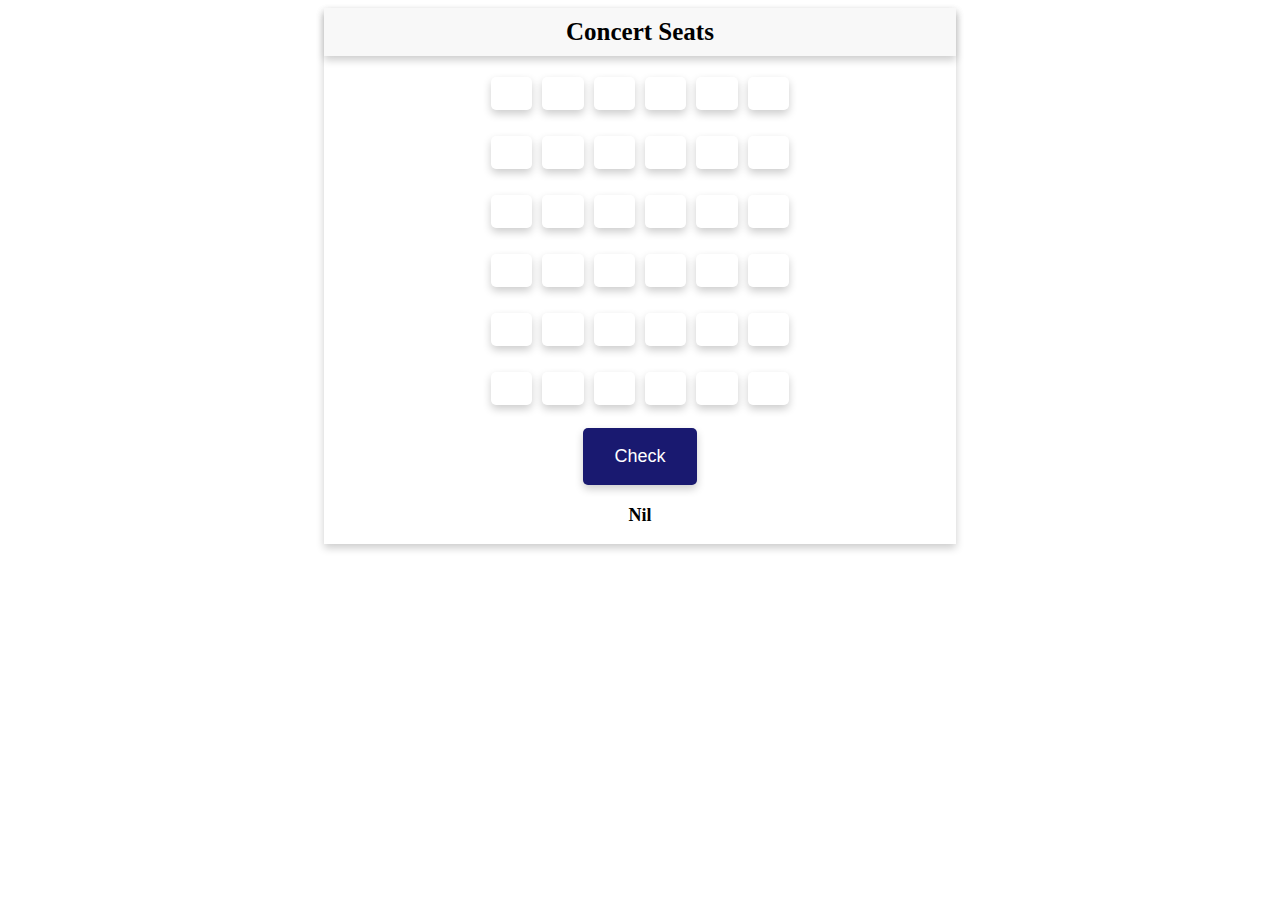
<file: concert/index.html>
<!DOCTYPE html>
<html>
<head>
  <meta charset="utf-8">
  <meta http-equiv="X-UA-Compatible" content="IE=edge">
  <title>Concert Seats</title>
  <link rel="stylesheet" type="text/css" media="screen" href="styles.css">
</head>
<body>
  <div class = "container" id="container">
    <h2 class = "heading">Concert Seats</h2>
      <div class = "sub_container" id = "input_div">
        <p>
        </div>


        <button id="checkButton">Check</button>
        <h3 id="result">Nil</h3>
        <script src="script.js"></script>
      
      </div>
</body>
</html>
</file>
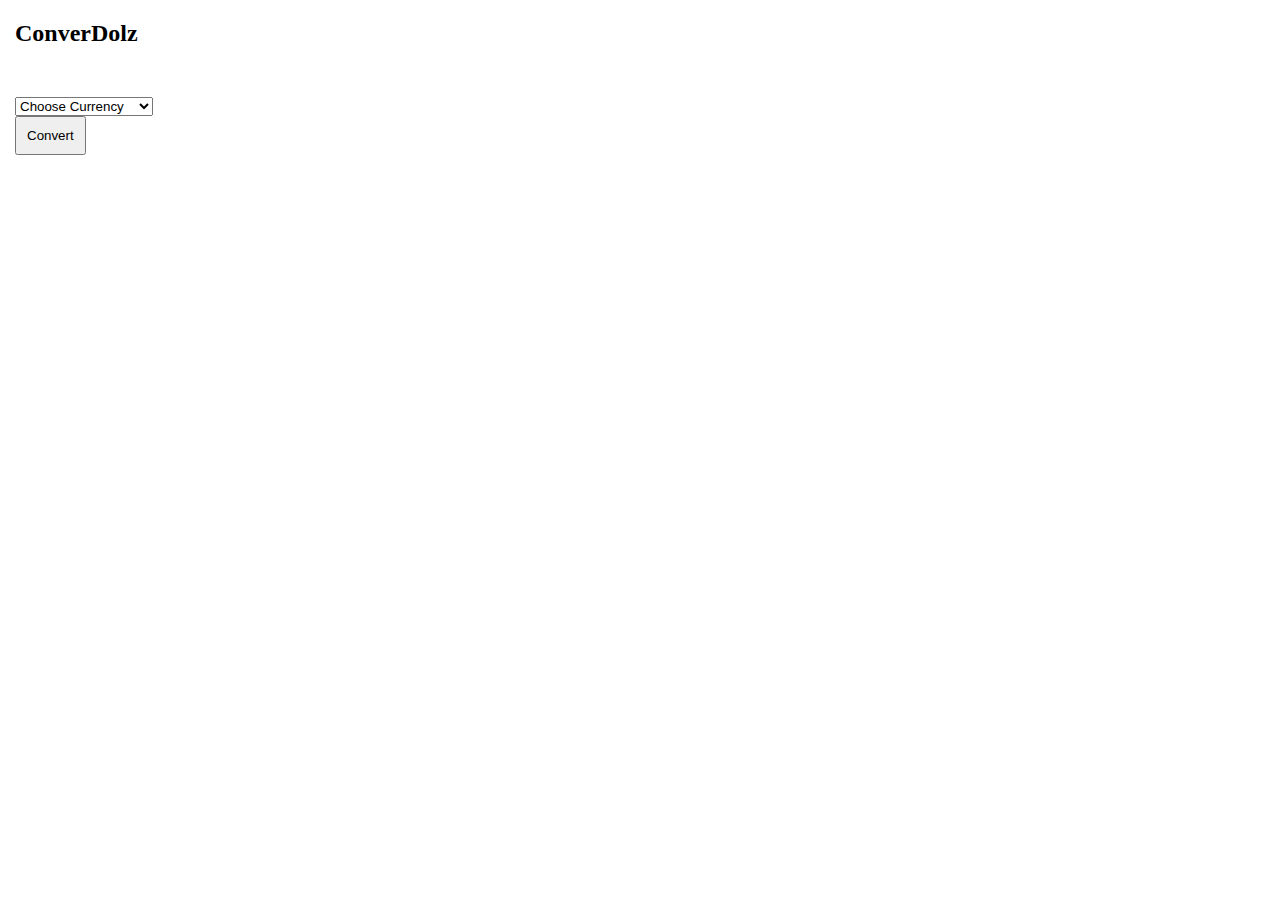
<file: Currency_Converter_Unfinished.html>
<!DOCTYPE html>
<html lang="en">
  <head>
    <meta charset="UTF-8" />
    <meta name="viewport" content="width=device-width, initial-scale=1.0" />
    <meta http-equiv="X-UA-Compatible" content="ie=edge" />

    <title>Mini App</title>

    <style>
      body{
        background-color: white;
      	margin: 15px
      }
      .select{
        margin-top:50px
      }
      .conversion{
        margin:25px 0px 25px 0px
      }
      .btn{
        padding:10px
      }
    </style>
  </head>
  <body>
    <h2>ConverDolz </h2>
    <div class ="select-currency select">
      <select class = "select-text" id="select-currency">
        <option disabled selected >Choose Currency</option>
      </select>
    </div>
    
    <button class = "btn" id = "convert-button">
      Convert
    </button>
    
    <div class = "conversion mdc-elevation--z3">
      
    </div>
    
    <div class = "messages"></div>
    
    <script>
      
      const currencies = [{
        id: 'USD', name: 'US Dollars'
      }, {
        id: 'UGX', name: 'Ugandan Shillings'
      }, {
        id: 'KES', name: 'Kenyan Shillings'
      }, {
        id: 'GHS', name: 'Ghanian Cedi'
      }, {
        id: 'ZAR', name: 'South African Rand'
      }];
      
      const apiBase = 'https://free.currencyconverterapi.com/api/v6/';
      const api = (currency) => `
        ${apiBase}convert?q=${currency}_NGN&compact=ultra
	  `;
      
      const toast = (msg) => {
        const toastr = document.querySelector('.messages');
        if(!toastr) return;
        
        toastr.textContent = msg;
        if(!toastr.classList.contains('on')) {
          toastr.classList.add('on');
        }
      };
      
      const doneToasting = () => {
        const toastr = document.querySelector('.messages');
        if(!toastr) return;
        
        toastr.textContent = '';
        toastr.classList.remove('on');
      };
      
      const conversionSucceeded = (apiResponse) => {
        if(!apiResponse) {
          toast(`nothing to display ...`);
          return;
        }
        
        const [value] = Object.values(apiResponse)
        
        const btn = document.querySelector('button');
        btn.removeAttribute('disabled');
        
        const display = document.querySelector('.conversion');
        const formatter = new Intl.NumberFormat(
          'en-NG', { style: 'currency', currency: 'NGN' }
        );
        
        display.textContent = formatter.format(value);
        doneToasting();
      };
      
      // declare populateCurrencies here      
      
      const getSelectedCurrency = () => {
        // here, determine and return the selected value 
        // of the SELECT element
      };
            
      const convert = (event) => {
        toast(`preparing to convert ...`);
        
        const btn = event ? 
              event.target : document.querySelector('button');
        
        const selected = getSelectedCurrency();
        
        if(!selected || selected.trim() === '' 
           || !currencies.map(c => c.id).includes(selected)) return;
        
        btn.setAttribute('disabled', 'disabled');
        toast(`converting ...`);
        
        const endpoint = api(selected);
        
        // make a GET fetch call to the endpoint
        // variable declared above, convert the response to JSON,
        // then call conversionSucceeded and pass the JSON data to it
        
      };
      
      const populateCurrencies = () =>{
        var select = document.getElementById("select-currency")
        for (var i = 0; i < currencies.length; i++) {
			var option = document.createElement("OPTION");
          	option.innerHTML = currencies[i].name;
          	option.value = currencies[i].id;
         	select.options.add(option)
            
        }
      }
      
      
      const startApp = () => {
        // call populateCurrencies here
        populateCurrencies();
        // add a click listener to the button here
        document.getElementById("convert-button").addEventListener("click", this.convert());
      };

      startApp();
    </script>
  </body>
</html>
</file>
<file: concert/styles.css>
body{
	text-align: center;
	font-family: 'Segoe UI';
}
#container{
	display: inline-block;
	width: 50%;
	box-shadow: 0 4px 8px 0 rgba(0, 0, 0, 0.2);
}

.heading{
	margin: 0px;
	background: #F8F8F8;
	font-size: 25px;
	padding: 10px;
	box-shadow: 0 4px 8px 0 rgba(0, 0, 0, 0.2);;
}

#checkButton{
	box-shadow: 0 4px 8px 0 rgba(0, 0, 0, 0.2);
	text-align: center;
	background-color: midnightblue;
	width: 18%;
	margin: 2px auto;
	border: none;
	padding: 18px;
	cursor: pointer;
	border-radius: 5px;
	color: #FFF;
	font-size: 18px;
}

#checkButton:hover{
	background-color: navy;
}

input{
	border: none;
	box-shadow: 0 4px 8px 0 rgba(0, 0, 0, 0.2);
	border-radius: 5px; 
	padding: 8px;
	font-size: 15px;
	font-weight: bold;
	width: 4%;
	height: 5%;
	margin: 5px
}

#result{
	font-size: 18px;
	text-transform: capitalize;
}
</file>
